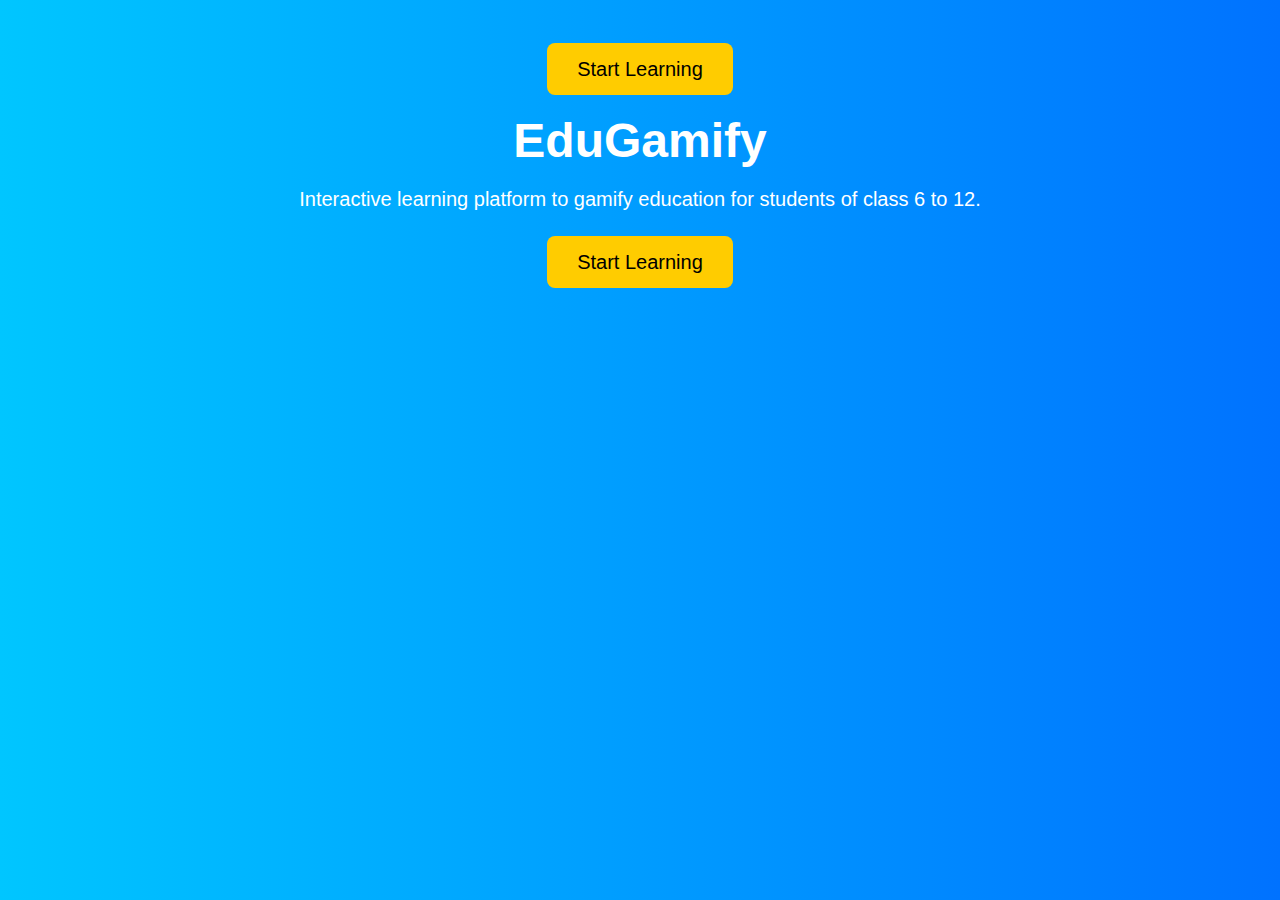
<file: index.html>
<!DOCTYPE html>
<html lang="en">

<head>
    <meta charset="UTF-8" />
    <meta name="viewport" content="width=device-width, initial-scale=1.0"/>
    <title>EduGamify - Interactive Learning Platform</title>
    <!-- In index.html -->
    <a href="auth.html" class="btn">Start Learning</a>


    <style>
        body {
            font-family: 'Arial', sans-serif;
            background: linear-gradient(to right, #00c6ff, #0072ff);
            color: white;
            text-align: center;
            padding: 50px;
        }

        h1 {
            font-size: 48px;
            margin-bottom: 20px;
        }

        p {
            font-size: 20px;
            margin-bottom: 40px;
        }

        .btn {
            background-color: #ffcc00;
            color: #000;
            padding: 15px 30px;
            font-size: 20px;
            border: none;
            border-radius: 8px;
            cursor: pointer;
            text-decoration: none;
        }

        .btn:hover {
            background-color: #ffd633;
        }
    </style>
</head>

<body>
    <h1>EduGamify</h1>
    <p>Interactive learning platform to gamify education for students of class 6 to 12.</p>
    <a href="auth.html" class="btn">Start Learning</a>
</body>

</html>
</file>
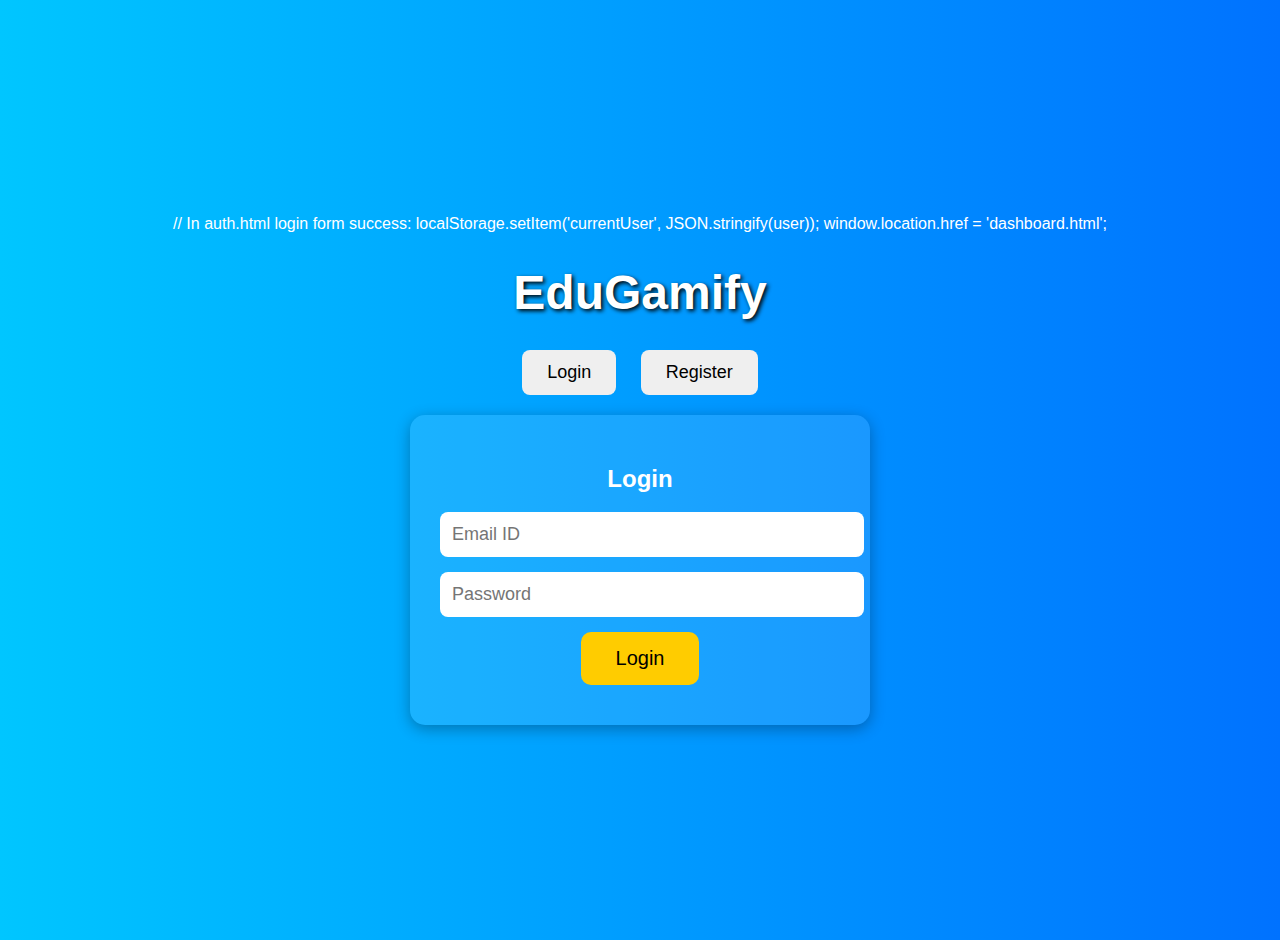
<file: auth.html>
<!DOCTYPE html>
<html lang="en">

<head>
    <meta charset="UTF-8" />
    <meta name="viewport" content="width=device-width, initial-scale=1.0"/>
    <title>EduGamify - Login / Register</title>
    <link rel="stylesheet" href="auth.css">

    // In auth.html login form success:
    localStorage.setItem('currentUser', JSON.stringify(user));
    window.location.href = 'dashboard.html';

</head>

<body>
    <h1>EduGamify</h1>

    <div class="toggle-buttons">
        <button id="loginToggle">Login</button>
        <button id="registerToggle">Register</button>
    </div>

    <div id="formContainer">

        <!-- Login Form -->
        <form id="loginForm">
            <h2>Login</h2>
            <input type="email" id="loginEmail" placeholder="Email ID" required />
            <input type="password" id="loginPassword" placeholder="Password" required />
            <button type="submit" class="btn">Login</button>
            <div class="error" id="loginError"></div>
        </form>

        <!-- Register Form -->
        <form id="registerForm" style="display: none;">
            <h2>Register</h2>
            <input type="text" id="regName" placeholder="Full Name" required />
            <input type="email" id="regEmail" placeholder="Email ID" required />
            <input type="number" id="regAge" placeholder="Age (6-18)" min="6" max="18" required />
            <input type="password" id="regPassword" placeholder="Password" required />
            <button type="submit" class="btn">Register</button>
            <div class="error" id="registerError"></div>
        </form>

    </div>

    <script>
        const loginToggle = document.getElementById('loginToggle');
        const registerToggle = document.getElementById('registerToggle');
        const loginForm = document.getElementById('loginForm');
        const registerForm = document.getElementById('registerForm');

        loginToggle.onclick = () => {
            loginForm.style.display = 'block';
            registerForm.style.display = 'none';
        };

        registerToggle.onclick = () => {
            loginForm.style.display = 'none';
            registerForm.style.display = 'block';
        };

        // IndexedDB Setup
        let db;
        const request = indexedDB.open('EduGamifyDB', 1);

        request.onupgradeneeded = (e) => {
            db = e.target.result;
            const store = db.createObjectStore('users', { keyPath: 'email' });
        };

        request.onsuccess = (e) => {
            db = e.target.result;
        };

        // Registration Logic
        document.getElementById('registerForm').addEventListener('submit', (e) => {
            e.preventDefault();

            const name = document.getElementById('regName').value.trim();
            const email = document.getElementById('regEmail').value.trim();
            const age = parseInt(document.getElementById('regAge').value.trim());
            const password = document.getElementById('regPassword').value.trim();

            if (age < 6 || age > 18) {
                document.getElementById('registerError').textContent = 'Age must be between 6 and 18.';
                return;
            }

            const tx = db.transaction('users', 'readwrite');
            const store = tx.objectStore('users');

            const getRequest = store.get(email);
            getRequest.onsuccess = () => {
                if (getRequest.result) {
                    document.getElementById('registerError').textContent = 'Email already registered.';
                } else {
                    store.add({
                        email,
                        name,
                        age,
                        password,
                        achievements: [],
                        leaderboardScore: 0
                    });
                    alert('Registration successful! You can now login.');
                    loginToggle.click();
                }
            };
        });

        // Login Logic
        document.getElementById('loginForm').addEventListener('submit', (e) => {
            e.preventDefault();

            const email = document.getElementById('loginEmail').value.trim();
            const password = document.getElementById('loginPassword').value.trim();

            const tx = db.transaction('users', 'readonly');
            const store = tx.objectStore('users');

            const getRequest = store.get(email);
            getRequest.onsuccess = () => {
                const user = getRequest.result;
                if (user && user.password === password) {
                    // Store session data
                    localStorage.setItem('currentUser', JSON.stringify(user));
                    window.location.href = 'dashboard.html';
                } else {
                    document.getElementById('loginError').textContent = 'Invalid email or password.';
                }
            };
        });
    </script>
</body>

</html>
</file>
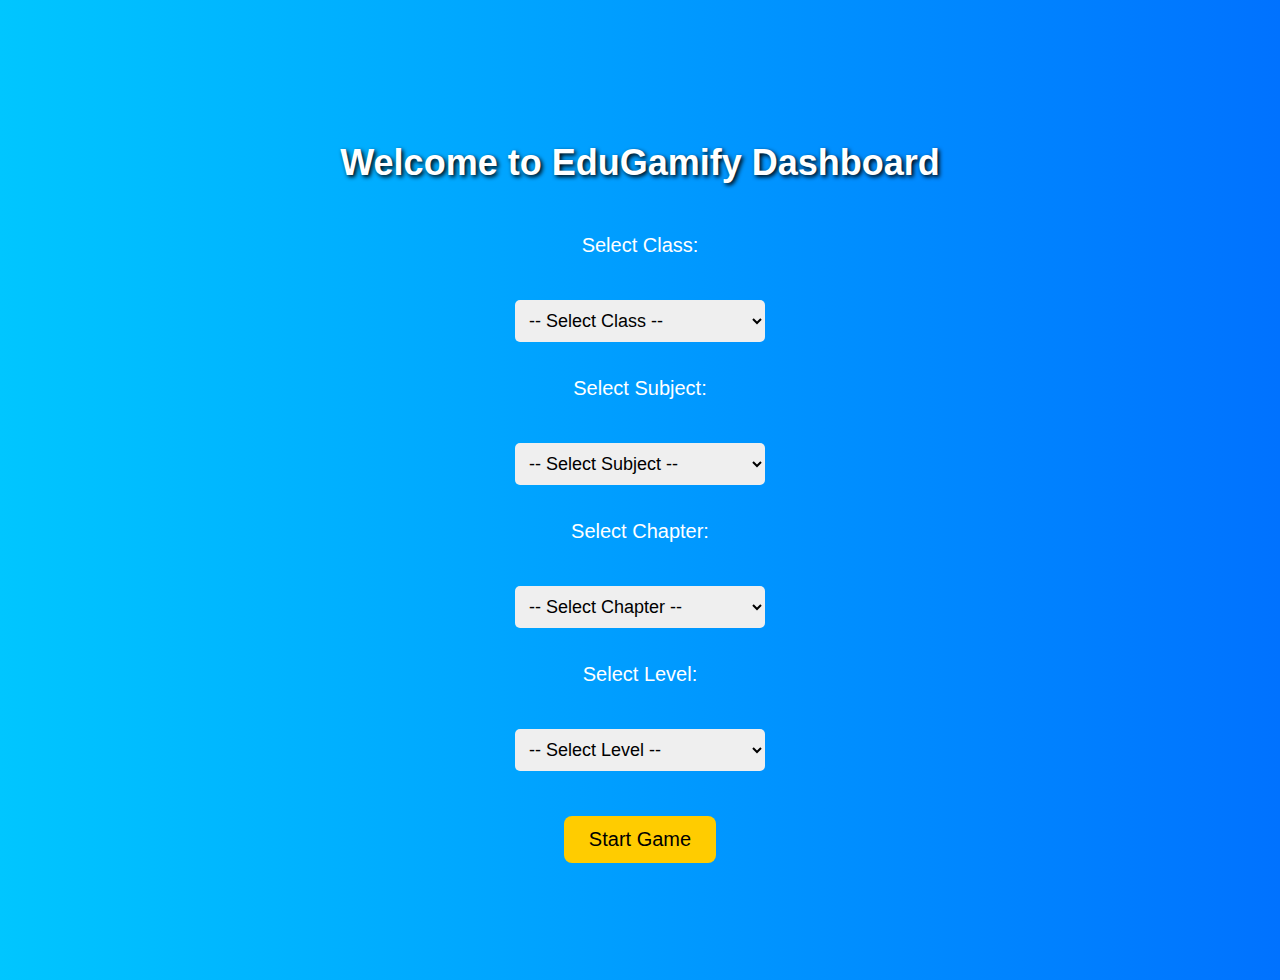
<file: dashboard.html>
<!DOCTYPE html>
<html lang="en">

<head>
    <meta charset="UTF-8" />
    <meta name="viewport" content="width=device-width, initial-scale=1.0"/>
    <title>Dashboard - EduGamify</title>
    <link rel="stylesheet" href="dashboard.css">

    <style>
        body {
            font-family: 'Arial', sans-serif;
            background: linear-gradient(to right, #00c6ff, #0072ff);
            color: white;
            text-align: center;
            padding: 40px;
        }

        h1 {
            font-size: 36px;
            margin-bottom: 30px;
        }

        select {
            padding: 10px;
            font-size: 18px;
            border-radius: 5px;
            border: none;
            margin: 15px;
            width: 250px;
        }

        .btn {
            background-color: #ffcc00;
            color: #000;
            padding: 12px 25px;
            font-size: 20px;
            border: none;
            border-radius: 8px;
            cursor: pointer;
            margin-top: 30px;
        }

        .btn:hover {
            background-color: #ffd633;
        }
    </style>
</head>

<body>
    <h1>Welcome to EduGamify Dashboard</h1>

    <div>
        <label for="classSelect">Select Class:</label><br/>
        <select id="classSelect">
            <option value="">-- Select Class --</option>
            <option value="6">Class 6</option>
            <option value="7">Class 7</option>
            <option value="8">Class 8</option>
        </select>
    </div>

    <div>
        <label for="subjectSelect">Select Subject:</label><br/>
        <select id="subjectSelect">
            <option value="">-- Select Subject --</option>
            <option value="math">Math</option>
            <option value="science">Science</option>
            <option value="english">English</option>
        </select>
    </div>

    <div>
        <label for="chapterSelect">Select Chapter:</label><br/>
        <select id="chapterSelect">
            <option value="">-- Select Chapter --</option>
            <option value="chapter1">Chapter 1</option>
            <option value="chapter2">Chapter 2</option>
            <option value="chapter3">Chapter 3</option>
        </select>
    </div>

    <div>
        <label for="levelSelect">Select Level:</label><br/>
        <select id="levelSelect">
            <option value="">-- Select Level --</option>
            <option value="basic">Basic</option>
            <option value="intermediate">Intermediate</option>
            <option value="advanced">Advanced</option>
        </select>
    </div>

    <button class="btn" id="startGameBtn">Start Game</button>

    <script>
        const startBtn = document.getElementById('startGameBtn');

startBtn.addEventListener('click', () => {
    const selectedClass = document.getElementById('classSelect').value;
    const selectedSubject = document.getElementById('subjectSelect').value;
    const selectedChapter = document.getElementById('chapterSelect').value;
    const selectedLevel = document.getElementById('levelSelect').value;

    if (!selectedClass || !selectedSubject || !selectedChapter || !selectedLevel) {
        alert('Please select all fields.');
        return;
    }

    // Store selections in localStorage
    localStorage.setItem('gameClass', selectedClass);
    localStorage.setItem('gameSubject', selectedSubject);
    localStorage.setItem('gameChapter', selectedChapter);
    localStorage.setItem('gameLevel', selectedLevel);

    // Redirect to game page
    window.location.href = 'game.html';
});

            // Save selection to localStorage
            localStorage.setItem('gameClass', selectedClass);
            localStorage.setItem('gameSubject', selectedSubject);
            localStorage.setItem('gameChapter', selectedChapter);
            localStorage.setItem('gameLevel', selectedLevel);

            // Navigate to game page
            window.location.href = 'game.html';
        <button class="btn" onclick="window.location.href='game.html'">Start Game</button>

        });
    </script>
</body>

</html>
</file>
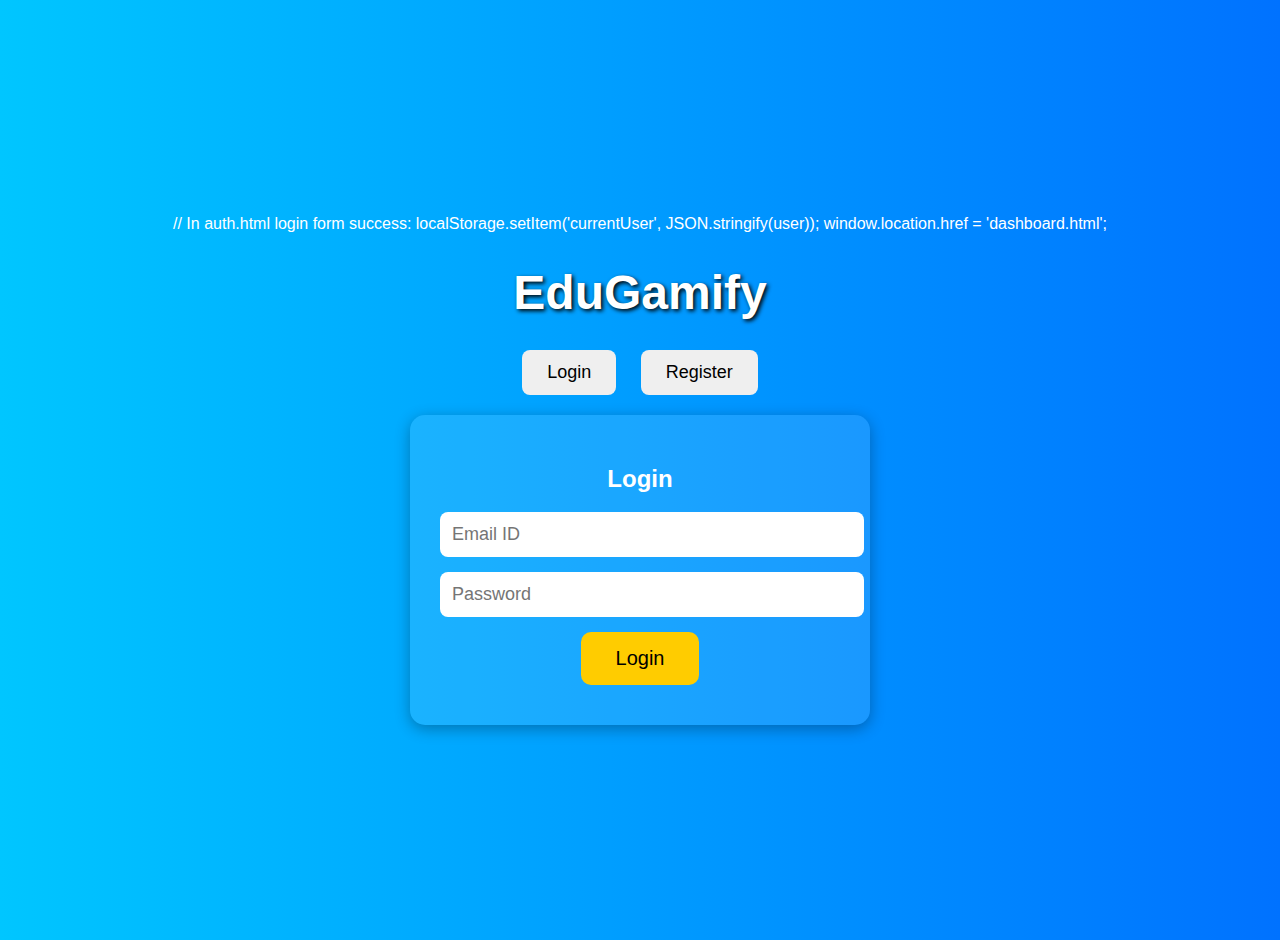
<file: game.html>
<!DOCTYPE html>
<html lang="en">

<head>
    <meta charset="UTF-8" />
    <meta name="viewport" content="width=device-width, initial-scale=1.0"/>
    <title>EduGamify - Flappy Math Game</title>
    <link rel="stylesheet" href="game.css">
</head>

<body>
    <h1>Flappy Math Challenge</h1>

    <div id="gameInfo">
        <p><strong>Class:</strong> <span id="displayClass"></span></p>
        <p><strong>Subject:</strong> <span id="displaySubject"></span></p>
        <p><strong>Chapter:</strong> <span id="displayChapter"></span></p>
        <p><strong>Level:</strong> <span id="displayLevel"></span></p>
        <p><strong>Score:</strong> <span id="score">0</span></p>
    </div>

    <canvas id="gameCanvas" width="800" height="400"></canvas>

    <div class="btnContainer">
        <button class="btn" onclick="endGame()">Finish Game</button>
        <button class="btn" onclick="window.location.href='leaderboard.html'">View Leaderboard</button>
        <button class="btn" onclick="window.location.href='achievements.html'">View Achievements</button>
    </div>

    <script src="game.js"></script>
</body>

</html>
</file>
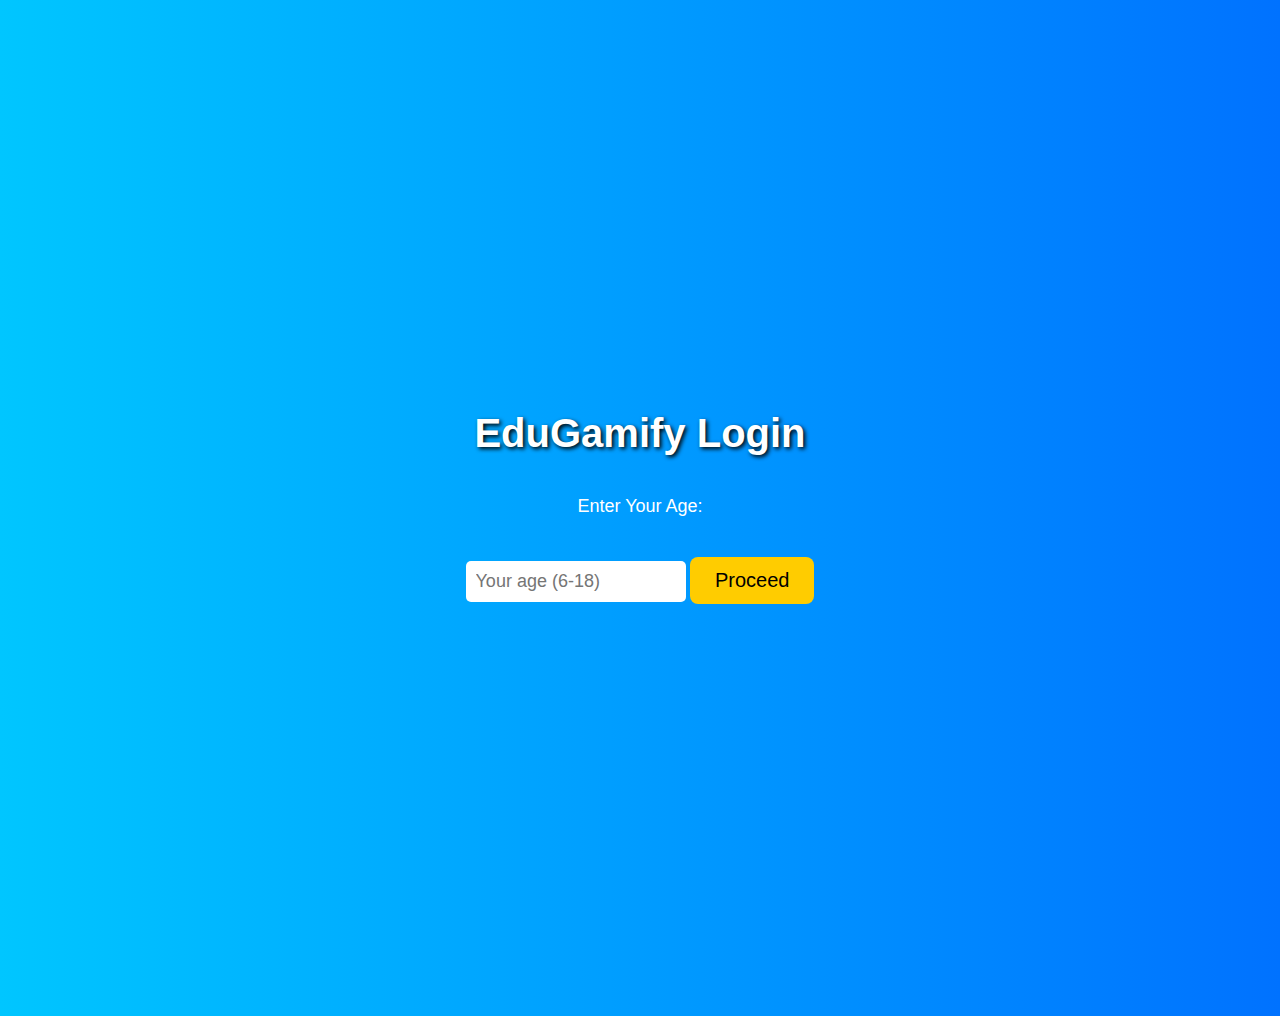
<file: login.html>
<!DOCTYPE html>
<html lang="en">

<head>
    <meta charset="UTF-8" />
    <meta name="viewport" content="width=device-width, initial-scale=1.0"/>
    <title>Login - EduGamify</title>
    <link rel="stylesheet" href="login.css">

    <style>
        body {
            font-family: 'Arial', sans-serif;
            background: linear-gradient(to right, #00c6ff, #0072ff);
            color: white;
            text-align: center;
            padding: 50px;
        }

        h1 {
            font-size: 40px;
            margin-bottom: 20px;
        }

        label {
            display: block;
            margin: 20px 0 10px;
            font-size: 18px;
        }

        input[type="number"] {
            padding: 10px;
            font-size: 18px;
            border-radius: 5px;
            border: none;
            width: 200px;
        }

        .btn {
            background-color: #ffcc00;
            color: #000;
            padding: 12px 25px;
            font-size: 20px;
            border: none;
            border-radius: 8px;
            cursor: pointer;
            margin-top: 30px;
        }

        .btn:hover {
            background-color: #ffd633;
        }

        .error {
            color: #ff4c4c;
            margin-top: 10px;
        }
    </style>
</head>

<body>
    <h1>EduGamify Login</h1>

    <form id="loginForm">
        <label for="age">Enter Your Age:</label>
        <input type="number" id="age" name="age" min="6" max="18" placeholder="Your age (6-18)" required />

        <button type="submit" class="btn">Proceed</button>
        <div class="error" id="errorMsg"></div>
    </form>

    <script>
        const loginForm = document.getElementById('loginForm');
        const errorMsg = document.getElementById('errorMsg');

        loginForm.addEventListener('submit', (e) => {
            e.preventDefault();
            const age = parseInt(document.getElementById('age').value);

            if (age >= 6 && age <= 18) {
                // Store age in localStorage (temporary)
                localStorage.setItem('studentAge', age);
                // Proceed to dashboard
                window.location.href = 'dashboard.html';
            } else {
                errorMsg.textContent = 'Please enter a valid age between 6 and 18.';
            }
        });
    </script>
</body>

</html>
</file>
<file: auth.css>
/* auth.css */

body {
    font-family: 'Arial', sans-serif;
    background: linear-gradient(to right, #00c6ff, #0072ff);
    color: white;
    display: flex;
    flex-direction: column;
    align-items: center;
    justify-content: center;
    min-height: 100vh;
    margin: 0;
    padding: 20px;
    text-align: center;
}

h1 {
    font-size: 48px;
    margin-bottom: 30px;
    text-shadow: 2px 2px 4px #000;
}

.toggle-buttons {
    margin-bottom: 20px;
}

.toggle-buttons button {
    padding: 12px 25px;
    margin: 0 10px;
    font-size: 18px;
    border-radius: 8px;
    border: none;
    cursor: pointer;
}

form {
    background: rgba(255, 255, 255, 0.1);
    padding: 30px;
    border-radius: 15px;
    max-width: 400px;
    width: 100%;
    box-shadow: 0 4px 15px rgba(0, 0, 0, 0.3);
}

input {
    width: 100%;
    padding: 12px;
    font-size: 18px;
    border-radius: 8px;
    border: none;
    margin-bottom: 15px;
}

.btn {
    background-color: #ffcc00;
    color: #000;
    padding: 15px 35px;
    font-size: 20px;
    border: none;
    border-radius: 10px;
    cursor: pointer;
    transition: background 0.3s;
}

.btn:hover {
    background-color: #ffd633;
}

.error {
    color: #ff4c4c;
    margin-top: 10px;
}
</file>
<file: dashboard.css>
/* dashboard.css */

body {
    font-family: 'Arial', sans-serif;
    background: linear-gradient(to right, #00c6ff, #0072ff);
    color: white;
    display: flex;
    flex-direction: column;
    align-items: center;
    justify-content: center;
    min-height: 100vh;
    margin: 0;
    padding: 20px;
}

h1 {
    font-size: 42px;
    margin-bottom: 40px;
    text-shadow: 2px 2px 4px #000;
}

.selection-container {
    background: rgba(255, 255, 255, 0.1);
    padding: 30px;
    border-radius: 15px;
    max-width: 500px;
    width: 100%;
    box-shadow: 0 4px 15px rgba(0, 0, 0, 0.3);
}

label {
    display: block;
    margin: 20px 0 10px;
    font-size: 20px;
}

select {
    width: 100%;
    padding: 12px;
    font-size: 18px;
    border-radius: 8px;
    border: none;
    margin-bottom: 15px;
}

.btn {
    background-color: #ffcc00;
    color: #000;
    padding: 15px 35px;
    font-size: 22px;
    border: none;
    border-radius: 10px;
    cursor: pointer;
    margin-top: 20px;
    transition: background 0.3s;
}

.btn:hover {
    background-color: #ffd633;
}

@media (max-width: 600px) {
    .selection-container {
        padding: 20px;
    }
}
</file>
<file: game.css>
/* game.css */

body {
    font-family: 'Arial', sans-serif;
    background: linear-gradient(to right, #00c6ff, #0072ff);
    color: white;
    display: flex;
    flex-direction: column;
    align-items: center;
    padding: 30px;
    min-height: 100vh;
    text-align: center;
}

h1 {
    font-size: 42px;
    margin-bottom: 20px;
    text-shadow: 2px 2px 4px #000;
}

#gameInfo {
    background: rgba(255, 255, 255, 0.1);
    padding: 20px;
    border-radius: 10px;
    margin-bottom: 20px;
    text-align: left;
    width: 500px;
}

canvas {
    background: #000;
    display: block;
    margin-bottom: 20px;
    border-radius: 10px;
}

.btnContainer {
    display: flex;
    gap: 15px;
}

.btn {
    background-color: #ffcc00;
    color: #000;
    padding: 12px 25px;
    font-size: 20px;
    border: none;
    border-radius: 10px;
    cursor: pointer;
    transition: background 0.3s;
}

.btn:hover {
    background-color: #ffd633;
}
</file>
<file: login.css>
/* login.css */

body {
    font-family: 'Arial', sans-serif;
    background: linear-gradient(to right, #00c6ff, #0072ff);
    color: white;
    text-align: center;
    padding: 50px;
    min-height: 100vh;
    display: flex;
    flex-direction: column;
    justify-content: center;
    align-items: center;
}

h1 {
    font-size: 40px;
    margin-bottom: 20px;
    text-shadow: 2px 2px 4px #000;
}

label {
    display: block;
    margin: 20px 0 10px;
    font-size: 18px;
}

input[type="number"] {
    padding: 10px;
    font-size: 18px;
    border-radius: 5px;
    border: none;
    width: 220px;
    margin-bottom: 20px;
}

.btn {
    background-color: #ffcc00;
    color: #000;
    padding: 12px 25px;
    font-size: 20px;
    border: none;
    border-radius: 8px;
    cursor: pointer;
    margin-top: 10px;
    transition: background 0.3s;
}

.btn:hover {
    background-color: #ffd633;
}

.error {
    color: #ff4c4c;
    margin-top: 10px;
}
</file>
